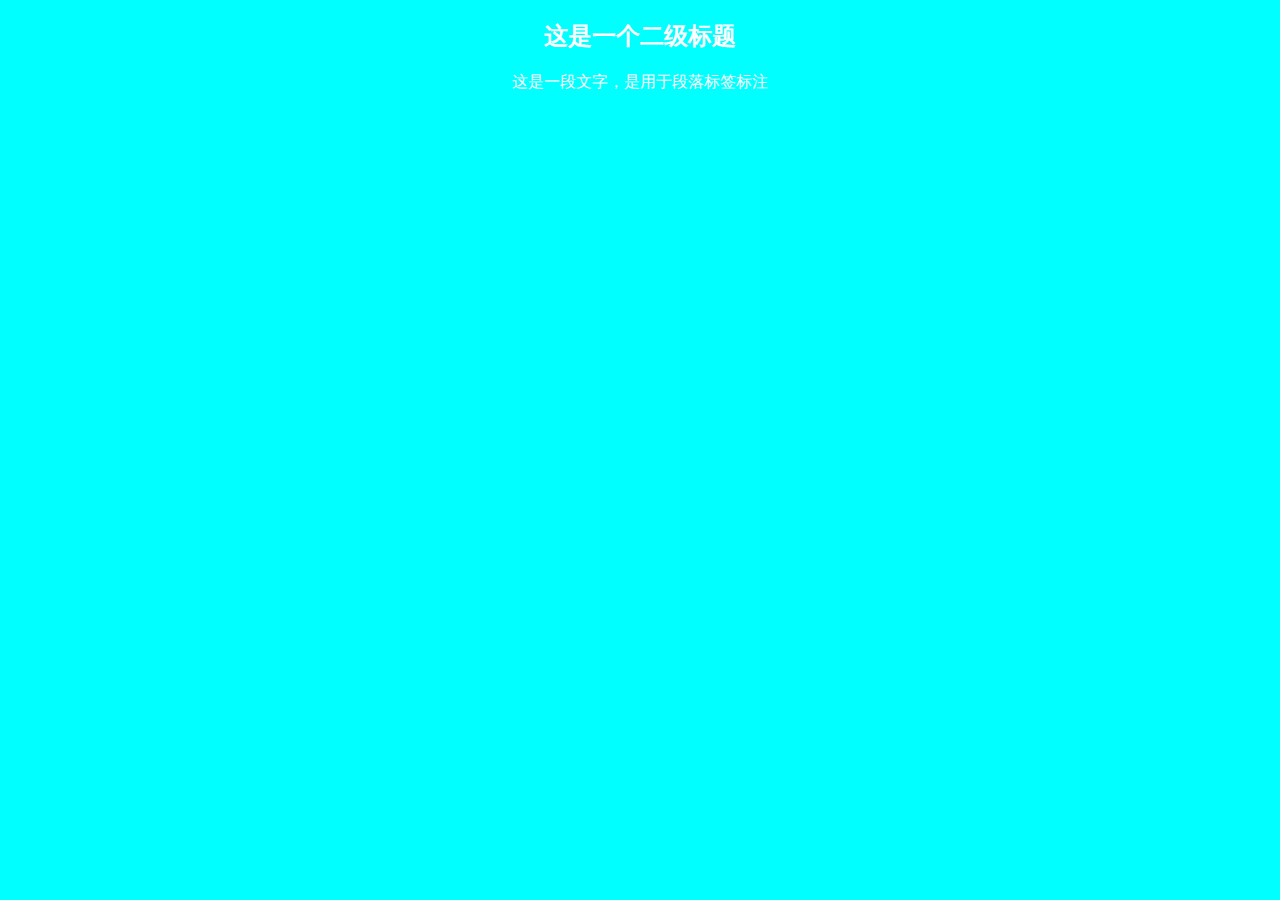
<file: 1/index.html>
<!DOCTYPE html>
<html lang="en">
<head>
    <meta charset="UTF-8">
    <meta name="viewport" content="width=device-width, initial-scale=1.0">
    <title>实验一</title>
    <link rel="stylesheet" href="css/style.css">
</head>
<body>
    <h2>这是一个二级标题</h2>
    <p>这是一段文字，是用于段落标签标注</p>
</body>
</html>
</file>
<file: 1/css/style.css>
body{
    background-color: aqua;
    color: #ffffff;
    text-align: center;
}
</file>
